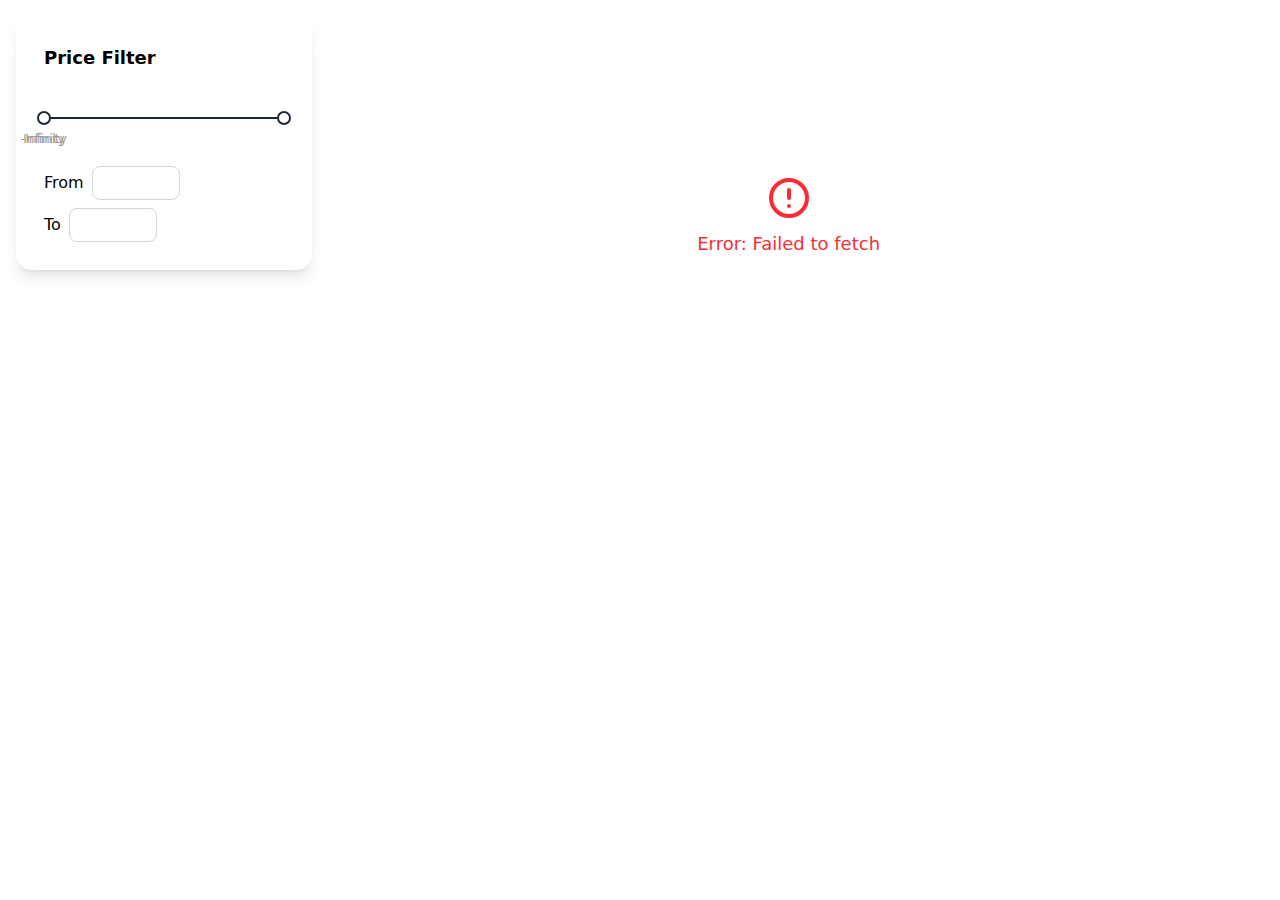
<file: product-range-filter/index.html>
<!doctype html>
<html lang="en">
  <head>
    <meta charset="UTF-8" />
    <link rel="icon" type="image/svg+xml" href="/vite.svg" />
    <meta name="viewport" content="width=device-width, initial-scale=1.0" />
    <title>Pasban Test</title>
    <script type="module" crossorigin src="https://maminp.github.io/product-range-filter/assets/index-CRgz-Vb3.js"></script>
    <link rel="stylesheet" crossorigin href="https://maminp.github.io/product-range-filter/assets/index-DSW4_ALQ.css">
  </head>
  <body>
    <main id="root"></main>
  </body>
</html>
</file>
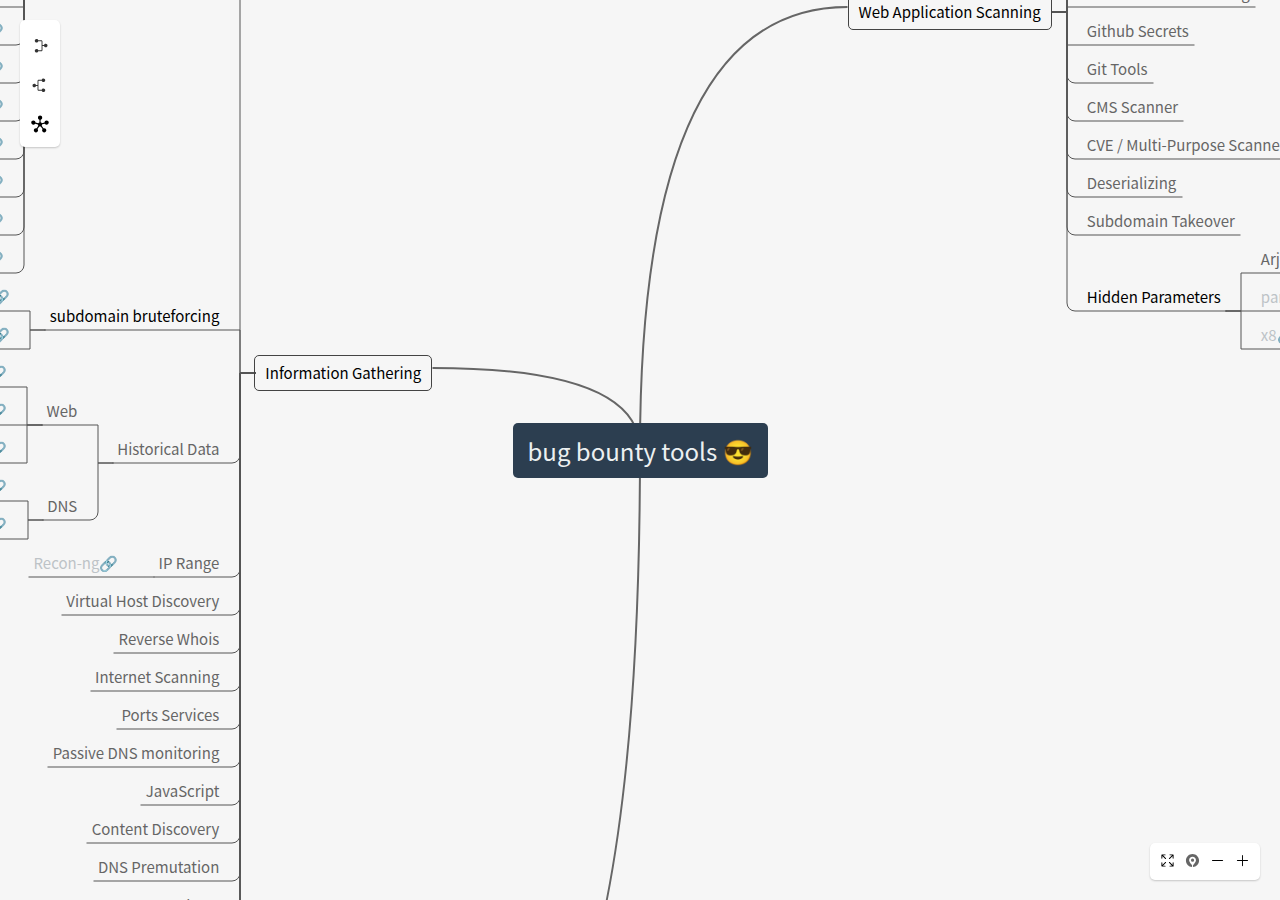
<file: bb.html>
<!DOCTYPE html>
<html lang="en">
  <head>
    <meta charset="UTF-8" />
    <meta name="viewport" content="width=device-width, initial-scale=1.0" />
    <meta http-equiv="X-UA-Compatible" content="ie=edge" />
    <title>bug bounty tools</title>
    <style>
      html, body {
        margin: 0;
        padding: 0;
        height: 100%;
        width: 100%;
      }
      #map {
        height: 100%;
        width: 100%;
        overflow: auto;
      }
    </style>
  </head>
  <body>
    <div id="map"></div>
    <script>!function(e,t){"object"==typeof exports&&"object"==typeof module?module.exports=t():"function"==typeof define&&define.amd?define([],t):"object"==typeof exports?exports.MindElixirLite=t():e.MindElixirLite=t()}(self,(function(){return(()=>{var e={74:(e,t,n)=>{"use strict";n.d(t,{Z:()=>m});var i=n(81),o=n.n(i),a=n(645),s=n.n(a),r=n(667),l=n.n(r),c=new URL(n(848),n.b),d=new URL(n(295),n.b),h=s()(o()),p=l()(c),u=l()(d);h.push([e.id,".mind-elixir {\n  position: relative;\n  -webkit-tap-highlight-color: rgba(0, 0, 0, 0);\n  font-family: -apple-system, BlinkMacSystemFont, Helvetica Neue, PingFang SC, Microsoft YaHei, Source Han Sans SC, Noto Sans CJK SC, WenQuanYi Micro Hei, sans-serif;\n}\n.mind-elixir .hyper-link {\n  text-decoration: none;\n}\n.map-container {\n  user-select: none;\n  height: 100%;\n  width: 100%;\n  overflow: scroll;\n  font-size: 15px;\n}\n.map-container::-webkit-scrollbar {\n  width: 0px;\n  height: 0px;\n}\n.map-container .focus-mode {\n  position: absolute;\n  top: 0;\n  left: 0;\n  height: 100%;\n  width: 100%;\n  background: #fff;\n}\n.map-container .map-canvas {\n  height: 20000px;\n  width: 20000px;\n  position: relative;\n  user-select: none;\n  transition: all 0.3s;\n  transform: scale(1);\n  background: #f6f6f6;\n}\n.map-container .map-canvas .selected {\n  outline: 2px solid #4dc4ff;\n}\n.map-container .map-canvas root {\n  position: absolute;\n}\n.map-container .map-canvas root tpc {\n  display: block;\n  color: #ffffff;\n  padding: 10px 15px;\n  background-color: #00aaff;\n  border-radius: 5px;\n  font-size: 25px;\n  white-space: pre-wrap;\n}\n.map-container .map-canvas root tpc #input-box {\n  padding: 10px 15px;\n}\n.map-container .box > grp {\n  position: absolute;\n}\n.map-container .box > grp > t > tpc {\n  background-color: #ffffff;\n  border: 1px solid #444444;\n  border-radius: 5px;\n  color: #735c45;\n  padding: 8px 10px;\n  margin: 0;\n}\n.map-container .box > grp > t > tpc #input-box {\n  padding: 8px 10px;\n}\n.map-container .box .lhs {\n  direction: rtl;\n}\n.map-container .box .lhs tpc {\n  direction: ltr;\n}\n.map-container .box grp {\n  display: block;\n  pointer-events: none;\n}\n.map-container .box children,\n.map-container .box t {\n  display: inline-block;\n  vertical-align: middle;\n}\n.map-container .box t {\n  position: relative;\n  cursor: pointer;\n  padding: 0 15px;\n  margin-top: 10px;\n}\n.map-container .box t tpc {\n  position: relative;\n  display: block;\n  padding: 5px;\n  border-radius: 3px;\n  color: #666666;\n  pointer-events: all;\n  max-width: 800px;\n  white-space: pre-wrap;\n  line-height: 1.2;\n}\n.map-container .box t tpc #input-box {\n  padding: 5px;\n}\n.map-container .box t tpc .tags {\n  direction: ltr;\n}\n.map-container .box t tpc .tags span {\n  display: inline-block;\n  border-radius: 3px;\n  padding: 2px 4px;\n  background: #d6f0f8;\n  color: #276f86;\n  margin: 0px;\n  font-size: 12px;\n  height: 16px;\n  line-height: 16px;\n  margin-right: 3px;\n  margin-top: 2px;\n}\n.map-container .box t tpc .icons {\n  display: inline-block;\n  direction: ltr;\n  margin-right: 10px;\n}\n.map-container .box t tpc .insert-preview {\n  position: absolute;\n  width: 100%;\n  left: 0px;\n  z-index: 9;\n}\n.map-container .box t tpc .before {\n  height: 14px;\n  top: -14px;\n}\n.map-container .box t tpc .show {\n  background: #7ad5ff;\n  pointer-events: none;\n  opacity: 0.7;\n}\n.map-container .box t tpc .in {\n  height: 100%;\n  top: 0px;\n}\n.map-container .box t tpc .after {\n  height: 14px;\n  bottom: -14px;\n}\n.map-container .box t epd {\n  position: absolute;\n  height: 18px;\n  width: 18px;\n  background-image: url("+p+");\n  background-repeat: no-repeat;\n  background-size: contain;\n  background-position: center;\n  pointer-events: all;\n  z-index: 9;\n}\n.map-container .box t epd.minus {\n  background-image: url("+u+") !important;\n  transition: all 0.3s;\n  opacity: 0;\n}\n.map-container .box t epd.minus:hover {\n  opacity: 1;\n}\n.map-container .icon {\n  width: 1em;\n  height: 1em;\n  vertical-align: -0.15em;\n  fill: currentColor;\n  overflow: hidden;\n}\n.map-container .lines,\n.map-container .subLines,\n.map-container .topiclinks,\n.map-container .linkcontroller {\n  position: absolute;\n  height: 102%;\n  width: 100%;\n  top: 0;\n  left: 0;\n}\n.map-container .topiclinks,\n.map-container .linkcontroller {\n  pointer-events: none;\n}\n.map-container .topiclinks g,\n.map-container .linkcontroller g {\n  pointer-events: all;\n}\n.map-container .lines,\n.map-container .subLines {\n  pointer-events: none;\n  z-index: -1;\n}\n.map-container .topiclinks *,\n.map-container .linkcontroller * {\n  z-index: 100;\n}\n.map-container .topiclinks g {\n  cursor: pointer;\n}\n.down t,\n.down children {\n  display: block !important;\n}\n.down grp {\n  display: inline-block !important;\n}\n.circle {\n  position: absolute;\n  height: 10px;\n  width: 10px;\n  margin-top: -5px;\n  margin-left: -5px;\n  border-radius: 100%;\n  background: #aaa;\n  cursor: pointer;\n}\n#input-box {\n  position: absolute;\n  top: 0;\n  left: 0;\n  background-color: #fff;\n  color: #666666;\n  width: max-content;\n  max-width: 800px;\n  z-index: 11;\n  direction: ltr;\n  user-select: auto;\n}\n",""]);const m=h},165:(e,t,n)=>{"use strict";n.d(t,{Z:()=>r});var i=n(81),o=n.n(i),a=n(645),s=n.n(a)()(o());s.push([e.id,"cmenu {\n  position: fixed;\n  top: 0;\n  left: 0;\n  width: 100%;\n  height: 100%;\n  z-index: 99;\n}\ncmenu .menu-list {\n  position: fixed;\n  list-style: none;\n  margin: 0;\n  padding: 0;\n  font: 300 15px 'Roboto', sans-serif;\n  color: #333;\n  box-shadow: 0 12px 15px 0 rgba(0, 0, 0, 0.2);\n}\ncmenu .menu-list * {\n  transition: color 0.4s, background-color 0.4s;\n}\ncmenu .menu-list li {\n  min-width: 150px;\n  overflow: hidden;\n  white-space: nowrap;\n  padding: 6px 10px;\n  background-color: #fff;\n  border-bottom: 1px solid #ecf0f1;\n}\ncmenu .menu-list li a {\n  color: #333;\n  text-decoration: none;\n}\ncmenu .menu-list li.disabled {\n  color: #5e5e5e;\n  background-color: #f7f7f7;\n}\ncmenu .menu-list li.disabled:hover {\n  cursor: default;\n  background-color: #f7f7f7;\n}\ncmenu .menu-list li:hover {\n  cursor: pointer;\n  background-color: #ecf0f1;\n}\ncmenu .menu-list li:first-child {\n  border-radius: 5px 5px 0 0;\n}\ncmenu .menu-list li:last-child {\n  border-bottom: 0;\n  border-radius: 0 0 5px 5px;\n}\ncmenu .menu-list li span:last-child {\n  float: right;\n}\n",""]);const r=s},787:(e,t,n)=>{"use strict";n.d(t,{Z:()=>r});var i=n(81),o=n.n(i),a=n(645),s=n.n(a)()(o());s.push([e.id,"mmenu {\n  position: absolute;\n  left: 20px;\n  bottom: 70px;\n  z-index: 99;\n  margin: 0;\n  padding: 0;\n  color: #333;\n  border-radius: 5px;\n  box-shadow: 0 12px 15px 0 rgba(0, 0, 0, 0.2);\n  overflow: hidden;\n}\nmmenu * {\n  transition: color 0.4s, background-color 0.4s;\n}\nmmenu div {\n  float: left;\n  text-align: center;\n  width: 30px;\n  overflow: hidden;\n  white-space: nowrap;\n  padding: 8px;\n  background-color: #fff;\n  border-bottom: 1px solid #ecf0f1;\n}\nmmenu div a {\n  color: #333;\n  text-decoration: none;\n}\nmmenu div.disabled {\n  color: #5e5e5e;\n  background-color: #f7f7f7;\n}\nmmenu div.disabled:hover {\n  cursor: default;\n  background-color: #f7f7f7;\n}\nmmenu div:hover {\n  cursor: pointer;\n  background-color: #ecf0f1;\n}\n",""]);const r=s},301:(e,t,n)=>{"use strict";n.d(t,{Z:()=>r});var i=n(81),o=n.n(i),a=n(645),s=n.n(a)()(o());s.push([e.id,"toolbar {\n  position: absolute;\n  background: #fff;\n  padding: 10px;\n  border-radius: 5px;\n  box-shadow: 0 1px 2px 0 rgba(0, 0, 0, 0.2);\n}\ntoolbar span:active {\n  opacity: 0.5;\n}\n.rb {\n  right: 20px;\n  bottom: 20px;\n  font-family: iconfont;\n}\n.rb span + span {\n  margin-left: 10px;\n}\n.lt {\n  font-size: 20px;\n  left: 20px;\n  top: 20px;\n  width: 20px;\n}\n.lt span {\n  display: block;\n}\n.lt span + span {\n  margin-top: 10px;\n}\n",""]);const r=s},645:e=>{"use strict";e.exports=function(e){var t=[];return t.toString=function(){return this.map((function(t){var n="",i=void 0!==t[5];return t[4]&&(n+="@supports (".concat(t[4],") {")),t[2]&&(n+="@media ".concat(t[2]," {")),i&&(n+="@layer".concat(t[5].length>0?" ".concat(t[5]):""," {")),n+=e(t),i&&(n+="}"),t[2]&&(n+="}"),t[4]&&(n+="}"),n})).join("")},t.i=function(e,n,i,o,a){"string"==typeof e&&(e=[[null,e,void 0]]);var s={};if(i)for(var r=0;r<this.length;r++){var l=this[r][0];null!=l&&(s[l]=!0)}for(var c=0;c<e.length;c++){var d=[].concat(e[c]);i&&s[d[0]]||(void 0!==a&&(void 0===d[5]||(d[1]="@layer".concat(d[5].length>0?" ".concat(d[5]):""," {").concat(d[1],"}")),d[5]=a),n&&(d[2]?(d[1]="@media ".concat(d[2]," {").concat(d[1],"}"),d[2]=n):d[2]=n),o&&(d[4]?(d[1]="@supports (".concat(d[4],") {").concat(d[1],"}"),d[4]=o):d[4]="".concat(o)),t.push(d))}},t}},667:e=>{"use strict";e.exports=function(e,t){return t||(t={}),e?(e=String(e.__esModule?e.default:e),/^['"].*['"]$/.test(e)&&(e=e.slice(1,-1)),t.hash&&(e+=t.hash),/["'() \t\n]|(%20)/.test(e)||t.needQuotes?'"'.concat(e.replace(/"/g,'\\"').replace(/\n/g,"\\n"),'"'):e):e}},81:e=>{"use strict";e.exports=function(e){return e[1]}},379:e=>{"use strict";var t=[];function n(e){for(var n=-1,i=0;i<t.length;i++)if(t[i].identifier===e){n=i;break}return n}function i(e,i){for(var a={},s=[],r=0;r<e.length;r++){var l=e[r],c=i.base?l[0]+i.base:l[0],d=a[c]||0,h="".concat(c," ").concat(d);a[c]=d+1;var p=n(h),u={css:l[1],media:l[2],sourceMap:l[3],supports:l[4],layer:l[5]};if(-1!==p)t[p].references++,t[p].updater(u);else{var m=o(u,i);i.byIndex=r,t.splice(r,0,{identifier:h,updater:m,references:1})}s.push(h)}return s}function o(e,t){var n=t.domAPI(t);n.update(e);return function(t){if(t){if(t.css===e.css&&t.media===e.media&&t.sourceMap===e.sourceMap&&t.supports===e.supports&&t.layer===e.layer)return;n.update(e=t)}else n.remove()}}e.exports=function(e,o){var a=i(e=e||[],o=o||{});return function(e){e=e||[];for(var s=0;s<a.length;s++){var r=n(a[s]);t[r].references--}for(var l=i(e,o),c=0;c<a.length;c++){var d=n(a[c]);0===t[d].references&&(t[d].updater(),t.splice(d,1))}a=l}}},569:e=>{"use strict";var t={};e.exports=function(e,n){var i=function(e){if(void 0===t[e]){var n=document.querySelector(e);if(window.HTMLIFrameElement&&n instanceof window.HTMLIFrameElement)try{n=n.contentDocument.head}catch(e){n=null}t[e]=n}return t[e]}(e);if(!i)throw new Error("Couldn't find a style target. This probably means that the value for the 'insert' parameter is invalid.");i.appendChild(n)}},216:e=>{"use strict";e.exports=function(e){var t=document.createElement("style");return e.setAttributes(t,e.attributes),e.insert(t,e.options),t}},565:(e,t,n)=>{"use strict";e.exports=function(e){var t=n.nc;t&&e.setAttribute("nonce",t)}},795:e=>{"use strict";e.exports=function(e){var t=e.insertStyleElement(e);return{update:function(n){!function(e,t,n){var i="";n.supports&&(i+="@supports (".concat(n.supports,") {")),n.media&&(i+="@media ".concat(n.media," {"));var o=void 0!==n.layer;o&&(i+="@layer".concat(n.layer.length>0?" ".concat(n.layer):""," {")),i+=n.css,o&&(i+="}"),n.media&&(i+="}"),n.supports&&(i+="}");var a=n.sourceMap;a&&"undefined"!=typeof btoa&&(i+="\n/*# sourceMappingURL=data:application/json;base64,".concat(btoa(unescape(encodeURIComponent(JSON.stringify(a))))," */")),t.styleTagTransform(i,e,t.options)}(t,e,n)},remove:function(){!function(e){if(null===e.parentNode)return!1;e.parentNode.removeChild(e)}(t)}}}},589:e=>{"use strict";e.exports=function(e,t){if(t.styleSheet)t.styleSheet.cssText=e;else{for(;t.firstChild;)t.removeChild(t.firstChild);t.appendChild(document.createTextNode(e))}}},857:()=>{!function(e){var t,n,i,o,a,s,r='<svg><symbol id="icon-edit" viewBox="0 0 1024 1024"><path d="M423.765333 128a42.666667 42.666667 0 0 1 3.2 85.205333L423.765333 213.333333H234.666667a64 64 0 0 0-63.872 60.245334L170.666667 277.333333v512a64 64 0 0 0 60.245333 63.872L234.666667 853.333333h512a64 64 0 0 0 63.872-60.245333L810.666667 789.333333v-189.098666a42.666667 42.666667 0 0 1 85.205333-3.2l0.128 3.2V789.333333a149.333333 149.333333 0 0 1-144.213333 149.248L746.666667 938.666667h-512a149.333333 149.333333 0 0 1-149.248-144.213334L85.333333 789.333333v-512a149.333333 149.333333 0 0 1 144.213334-149.248L234.666667 128h189.098666z m324.949334-53.248a42.666667 42.666667 0 0 1 60.330666 0l150.869334 150.869333a42.666667 42.666667 0 0 1 0 60.330667l-329.386667 329.386667a42.666667 42.666667 0 0 1-29.44 12.458666l-153.386667 2.517334a42.666667 42.666667 0 0 1-43.349333-43.349334l2.56-153.386666a42.666667 42.666667 0 0 1 12.458667-29.44z m30.165333 90.496L491.946667 452.266667l-1.493334 91.989333 92.032-1.493333 286.976-286.976-90.538666-90.538667z"  ></path></symbol><symbol id="icon-rising" viewBox="0 0 1024 1024"><path d="M553.173333 803.84h-64l0.021334-474.581333-224.021334 224-45.269333-45.226667L521.6 206.293333l301.717333 301.696-45.269333 45.269334-224.853333-224.896v475.477333z"  ></path></symbol><symbol id="icon-falling" viewBox="0 0 1024 1024"><path d="M553.173333 238.314667h-64l0.021334 474.602666-224.021334-224-45.269333 45.226667L521.6 835.861333l301.717333-301.717333-45.269333-45.226667-224.853333 224.853334V238.336z"  ></path></symbol><symbol id="icon-shanchu2" viewBox="0 0 1024 1024"><path d="M516.60601807 107.93026734c-82.64382935 0-149.71865844 65.51751709-152.5729065 147.77160644H171.37136841c-21.40603638 0-38.92044068 17.38504028-38.92044068 38.92126465 0 21.40686036 17.38504028 38.92208862 38.92126466 38.92208862h42.94308471v435.40136719c0 81.73498536 55.39828492 148.55026245 123.90106201 148.55026245h348.99444581c68.37341309 0 123.90106201-66.42553711 123.901062-148.55026245V333.80477906h38.92126465c21.40686036 0 38.92126464-17.38586426 38.92126465-38.92208863 0-21.40686036-17.38504028-38.92126464-38.92126465-38.92126465H668.91854859C666.45321656 173.44860839 599.24902344 107.93109131 516.60601807 107.93109131z m-79.65939331 147.77160644c2.85424805-42.16442872 37.2354126-74.85809326 79.78875732-74.85809326s76.93450927 32.82302857 79.39984131 74.85809326H436.94662476z m-98.86047364 589.01165771c-24.2611084 0-50.98754883-31.13717651-50.98754883-75.76693725V333.80477906h450.97036744V769.33551026c0 44.50039673-26.72644043 75.76776123-50.98754884 75.76776122H338.08615112v-0.38973999z m0 0"  ></path><path d="M390.37063599 751.17263794c17.77313232 0 32.43411255-17.7739563 32.43411255-40.08883667V482.35504151c0-22.31488037-14.53079224-40.08966065-32.43411255-40.08966065-17.77478027 0-32.43493653 17.77478027-32.43493653 40.08966065v228.72875976c0 22.18469239 14.27124023 40.08883667 32.43493653 40.08883667z m117.41308594 0c17.7739563 0 32.43411255-17.7739563 32.43411255-40.08883667V482.35504151c0-22.31488037-14.53079224-40.08966065-32.43411255-40.08966065-17.7739563 0-32.43493653 17.77478027-32.43493653 40.08966065v228.72875976c0 22.18469239 14.66098023 40.08883667 32.43493653 40.08883667z m123.51049804 0c17.7739563 0 32.43493653-17.7739563 32.43493652-40.08883667V482.35504151c0-22.31488037-14.53079224-40.08966065-32.43493652-40.08966065-17.7739563 0-32.43411255 17.77478027-32.43411255 40.08966065v228.72875976c0 22.18469239 14.14105224 40.08883667 32.43411255 40.08883667z m0 0"  ></path></symbol><symbol id="icon-zijiedian" viewBox="0 0 1024 1024"><path d="M312.208 472c19.568-157.856 153.432-280 315.656-280 175.68 0 318.112 143.272 318.112 320S803.552 832 627.864 832c-162.224 0-296.08-122.144-315.656-280H120a40 40 0 0 1 0-80h192.208zM632 752c132.552 0 240-107.448 240-240 0-132.552-107.448-240-240-240-132.552 0-240 107.448-240 240 0 132.552 107.448 240 240 240z m-40-280v-80a40 40 0 0 1 80 0v80h80a40 40 0 0 1 0 80h-80v80a40 40 0 0 1-80 0v-80h-80a40 40 0 0 1 0-80h80z"  ></path></symbol><symbol id="icon-tongjijiedian-" viewBox="0 0 1024 1024"><path d="M803.84 131.626667H410.24A59.733333 59.733333 0 0 0 350.506667 192v45.226667H199.68a51.626667 51.626667 0 0 0-51.626667 51.626666v465.92a51.626667 51.626667 0 0 0 51.626667 51.626667h187.52v-55.466667h-162.133333a21.333333 21.333333 0 0 1-21.333334-21.333333V313.386667a21.333333 21.333333 0 0 1 21.333334-21.333334h125.653333v64a59.733333 59.733333 0 0 0 59.733333 59.733334h393.386667a59.733333 59.733333 0 0 0 59.733333-59.733334V192a59.733333 59.733333 0 0 0-59.733333-60.373333z m4.266667 224.64a4.266667 4.266667 0 0 1-4.266667 4.266666H410.24a4.266667 4.266667 0 0 1-4.266667-4.266666V192a4.266667 4.266667 0 0 1 4.266667-4.266667h393.6a4.266667 4.266667 0 0 1 4.266667 4.266667zM716.16 749.44h-81.28v-81.493333a27.733333 27.733333 0 0 0-55.466667 0v81.28h-81.493333a27.733333 27.733333 0 1 0 0 55.466666h81.28v81.28a27.733333 27.733333 0 1 0 55.466667 0v-81.066666h81.28a27.733333 27.733333 0 0 0 0-55.466667z"  ></path></symbol><symbol id="icon-close" viewBox="0 0 1024 1024"><path d="M557.312 513.248l265.28-263.904c12.544-12.48 12.608-32.704 0.128-45.248-12.512-12.576-32.704-12.608-45.248-0.128L512.128 467.904l-263.04-263.84c-12.448-12.48-32.704-12.544-45.248-0.064-12.512 12.48-12.544 32.736-0.064 45.28l262.976 263.776L201.6 776.8c-12.544 12.48-12.608 32.704-0.128 45.248a31.937 31.937 0 0 0 22.688 9.44c8.16 0 16.32-3.104 22.56-9.312l265.216-263.808 265.44 266.24c6.24 6.272 14.432 9.408 22.656 9.408a31.94 31.94 0 0 0 22.592-9.344c12.512-12.48 12.544-32.704 0.064-45.248L557.312 513.248z" fill="" ></path></symbol><symbol id="icon-menu" viewBox="0 0 1024 1024"><path d="M109.714 292.571h804.572c21.943 0 36.571-21.942 36.571-43.885 0-14.629-14.628-29.257-36.571-29.257H109.714c-21.943 0-36.571 14.628-36.571 36.571 0 14.629 14.628 36.571 36.571 36.571zM914.286 512H109.714c-21.943 0-36.571 14.629-36.571 36.571 0 14.629 14.628 36.572 36.571 36.572h804.572c21.943 0 36.571-21.943 36.571-43.886 0-14.628-14.628-29.257-36.571-29.257z m0 292.571H109.714c-21.943 0-36.571 14.629-36.571 36.572s14.628 36.571 36.571 36.571h804.572c21.943 0 36.571-21.943 36.571-36.571 0-21.943-14.628-36.572-36.571-36.572z"  ></path></symbol><symbol id="icon-right" viewBox="0 0 1024 1024"><path d="M385 560.69999999L385 738.9c0 36.90000001 26.4 68.5 61.3 68.5l150.2 0c1.5 0 3-0.1 4.5-0.3 10.2 38.7 45.5 67.3 87.5 67.3 50 0 90.5-40.5 90.5-90.5s-40.5-90.5-90.5-90.5c-42 0-77.3 28.6-87.5 67.39999999-1.4-0.3-2.9-0.4-4.5-0.39999999L446.3 760.4c-6.8 0-14.3-8.9-14.3-21.49999999l0-427.00000001c0-12.7 7.40000001-21.5 14.30000001-21.5l150.19999999 0c1.5 0 3-0.2 4.5-0.4 10.2 38.8 45.5 67.3 87.5 67.3 50 0 90.5-40.5 90.5-90.4 0-49.9-40.5-90.6-90.5-90.59999999-42 0-77.3 28.6-87.5 67.39999999-1.4-0.2-2.9-0.4-4.49999999-0.4L446.3 243.3c-34.80000001 0-61.3 31.6-61.3 68.50000001L385 513.7l-79.1 0c-10.4-38.5-45.49999999-67-87.4-67-50 0-90.5 40.5-90.5 90.5s40.5 90.5 90.5 90.5c41.79999999 0 77.00000001-28.4 87.4-67L385 560.69999999z" fill="#333333" ></path></symbol><symbol id="icon-left" viewBox="0 0 1024 1024"><path d="M639 463.30000001L639 285.1c0-36.90000001-26.4-68.5-61.3-68.5l-150.2 0c-1.5 0-3 0.1-4.5 0.3-10.2-38.7-45.5-67.3-87.5-67.3-50 0-90.5 40.5-90.5 90.5s40.5 90.5 90.5 90.5c42 0 77.3-28.6 87.5-67.39999999 1.4 0.3 2.9 0.4 4.5 0.39999999L577.7 263.6c6.8 0 14.3 8.9 14.3 21.49999999l0 427.00000001c0 12.7-7.40000001 21.5-14.30000001 21.5l-150.19999999 0c-1.5 0-3 0.2-4.5 0.4-10.2-38.8-45.5-67.3-87.5-67.3-50 0-90.5 40.5-90.5 90.4 0 49.9 40.5 90.6 90.5 90.59999999 42 0 77.3-28.6 87.5-67.39999999 1.4 0.2 2.9 0.4 4.49999999 0.4L577.7 780.7c34.80000001 0 61.3-31.6 61.3-68.50000001L639 510.3l79.1 0c10.4 38.5 45.49999999 67 87.4 67 50 0 90.5-40.5 90.5-90.5s-40.5-90.5-90.5-90.5c-41.79999999 0-77.00000001 28.4-87.4 67L639 463.30000001z" fill="#333333" ></path></symbol><symbol id="icon-side" viewBox="0 0 1024 1024"><path d="M851.91168 328.45312c-59.97056 0-108.6208 48.47104-108.91264 108.36992l-137.92768 38.4a109.14304 109.14304 0 0 0-63.46752-46.58688l1.39264-137.11872c47.29344-11.86816 82.31936-54.66624 82.31936-105.64096 0-60.15488-48.76288-108.91776-108.91776-108.91776s-108.91776 48.76288-108.91776 108.91776c0 49.18784 32.60928 90.75712 77.38368 104.27392l-1.41312 138.87488a109.19936 109.19936 0 0 0-63.50336 48.55808l-138.93632-39.48544 0.01024-0.72704c0-60.15488-48.76288-108.91776-108.91776-108.91776s-108.91776 48.75776-108.91776 108.91776c0 60.15488 48.76288 108.91264 108.91776 108.91264 39.3984 0 73.91232-20.92032 93.03552-52.2496l139.19232 39.552-0.00512 0.2304c0 25.8304 9.00096 49.5616 24.02816 68.23424l-90.14272 132.63872a108.7488 108.7488 0 0 0-34.2528-5.504c-60.15488 0-108.91776 48.768-108.91776 108.91776 0 60.16 48.76288 108.91776 108.91776 108.91776 60.16 0 108.92288-48.75776 108.92288-108.91776 0-27.14624-9.9328-51.968-26.36288-71.04l89.04704-131.03104a108.544 108.544 0 0 0 37.6832 6.70208 108.672 108.672 0 0 0 36.48512-6.272l93.13792 132.57216a108.48256 108.48256 0 0 0-24.69888 69.0688c0 60.16 48.768 108.92288 108.91776 108.92288 60.16 0 108.91776-48.76288 108.91776-108.92288 0-60.14976-48.75776-108.91776-108.91776-108.91776a108.80512 108.80512 0 0 0-36.69504 6.3488l-93.07136-132.48a108.48768 108.48768 0 0 0 24.79616-72.22784l136.09984-37.888c18.99008 31.93856 53.84192 53.3504 93.69088 53.3504 60.16 0 108.92288-48.75776 108.92288-108.91264-0.00512-60.15488-48.77312-108.92288-108.92288-108.92288z"  ></path></symbol><symbol id="icon-B" viewBox="0 0 1024 1024"><path d="M98.067692 65.457231H481.28c75.854769 0 132.411077 3.150769 169.668923 9.452307 37.336615 6.301538 70.656 19.534769 100.036923 39.620924 29.459692 20.007385 53.956923 46.710154 73.570462 80.029538 19.692308 33.398154 29.459692 70.734769 29.459692 112.167385 0 44.898462-12.130462 86.094769-36.233846 123.588923a224.886154 224.886154 0 0 1-98.461539 84.283077c58.368 17.092923 103.266462 46.08 134.695385 87.04 31.350154 40.96 47.025231 89.088 47.025231 144.462769 0 43.638154-10.082462 86.016-30.404923 127.212308-20.243692 41.196308-47.891692 74.043077-83.02277 98.697846-35.052308 24.654769-78.296615 39.778462-129.732923 45.449846-32.295385 3.465846-110.119385 5.671385-233.472 6.537846H98.067692V65.457231z m193.536 159.507692V446.621538h126.818462c75.460923 0 122.328615-1.024 140.603077-3.229538 33.083077-3.938462 59.155692-15.36 78.139077-34.343385 18.904615-18.904615 28.435692-43.874462 28.435692-74.830769 0-29.696-8.192-53.720615-24.497231-72.310154-16.384-18.510769-40.644923-29.696-72.940307-33.634461-19.140923-2.205538-74.279385-3.308308-165.415385-3.308308h-111.064615z m0 381.243077v256.315077h179.2c69.710769 0 113.979077-1.969231 132.726154-5.907692 28.750769-5.198769 52.145231-17.959385 70.262154-38.281847 18.116923-20.243692 27.096615-47.340308 27.096615-81.368615 0-28.750769-6.931692-53.169231-20.873846-73.255385a118.232615 118.232615 0 0 0-60.494769-43.795692c-26.387692-9.137231-83.574154-13.705846-171.638154-13.705846H291.603692z"  ></path></symbol><symbol id="icon-a" viewBox="0 0 1024 1024"><path d="M757.76 665.6q0 20.48 1.536 34.304t7.68 22.016 18.944 12.288 34.304 4.096q-3.072 25.6-15.36 44.032-11.264 16.384-33.28 29.696t-62.976 13.312q-11.264 0-20.48-0.512t-17.408-2.56l-6.144-2.048-1.024 0q-4.096-1.024-10.24-4.096-2.048-2.048-4.096-2.048-1.024-1.024-2.048-1.024-14.336-8.192-23.552-17.408t-14.336-17.408q-6.144-10.24-9.216-20.48-63.488 75.776-178.176 75.776-48.128 0-88.064-15.36t-69.12-44.032-45.056-68.096-15.872-88.576 16.896-89.088 47.616-67.584 74.24-42.496 96.768-14.848q48.128 0 88.576 17.408t66.048 49.152q0-8.192 0.512-16.384t0.512-15.36q0-71.68-39.936-104.448t-128-32.768q-43.008 0-84.992 6.656t-84.992 17.92q14.336-28.672 25.088-47.616t24.064-29.184q30.72-24.576 158.72-24.576 79.872 0 135.168 13.824t90.624 43.52 51.2 75.264 15.872 108.032l0 200.704zM487.424 743.424q50.176 0 79.872-33.28t29.696-95.744q0-61.44-28.672-93.696t-76.8-32.256q-52.224 0-82.944 33.28t-30.72 94.72q0 58.368 31.744 92.672t77.824 34.304z"  ></path></symbol><symbol id="icon-full" viewBox="0 0 1024 1024"><path d="M639.328 416c8.032 0 16.096-3.008 22.304-9.056l202.624-197.184-0.8 143.808c-0.096 17.696 14.144 32.096 31.808 32.192 0.064 0 0.128 0 0.192 0 17.6 0 31.904-14.208 32-31.808l1.248-222.208c0-0.672-0.352-1.248-0.384-1.92 0.032-0.512 0.288-0.896 0.288-1.408 0.032-17.664-14.272-32-31.968-32.032L671.552 96l-0.032 0c-17.664 0-31.968 14.304-32 31.968C639.488 145.632 653.824 160 671.488 160l151.872 0.224-206.368 200.8c-12.672 12.32-12.928 32.608-0.64 45.248C622.656 412.736 630.976 416 639.328 416z"  ></path><path d="M896.032 639.552 896.032 639.552c-17.696 0-32 14.304-32.032 31.968l-0.224 151.872-200.832-206.4c-12.32-12.64-32.576-12.96-45.248-0.64-12.672 12.352-12.928 32.608-0.64 45.248l197.184 202.624-143.808-0.8c-0.064 0-0.128 0-0.192 0-17.6 0-31.904 14.208-32 31.808-0.096 17.696 14.144 32.096 31.808 32.192l222.24 1.248c0.064 0 0.128 0 0.192 0 0.64 0 1.12-0.32 1.76-0.352 0.512 0.032 0.896 0.288 1.408 0.288l0.032 0c17.664 0 31.968-14.304 32-31.968L928 671.584C928.032 653.952 913.728 639.584 896.032 639.552z"  ></path><path d="M209.76 159.744l143.808 0.8c0.064 0 0.128 0 0.192 0 17.6 0 31.904-14.208 32-31.808 0.096-17.696-14.144-32.096-31.808-32.192L131.68 95.328c-0.064 0-0.128 0-0.192 0-0.672 0-1.248 0.352-1.888 0.384-0.448 0-0.8-0.256-1.248-0.256 0 0-0.032 0-0.032 0-17.664 0-31.968 14.304-32 31.968L96 352.448c-0.032 17.664 14.272 32 31.968 32.032 0 0 0.032 0 0.032 0 17.664 0 31.968-14.304 32-31.968l0.224-151.936 200.832 206.4c6.272 6.464 14.624 9.696 22.944 9.696 8.032 0 16.096-3.008 22.304-9.056 12.672-12.32 12.96-32.608 0.64-45.248L209.76 159.744z"  ></path><path d="M362.368 617.056l-202.624 197.184 0.8-143.808c0.096-17.696-14.144-32.096-31.808-32.192-0.064 0-0.128 0-0.192 0-17.6 0-31.904 14.208-32 31.808l-1.248 222.24c0 0.704 0.352 1.312 0.384 2.016 0 0.448-0.256 0.832-0.256 1.312-0.032 17.664 14.272 32 31.968 32.032L352.448 928c0 0 0.032 0 0.032 0 17.664 0 31.968-14.304 32-31.968s-14.272-32-31.968-32.032l-151.936-0.224 206.4-200.832c12.672-12.352 12.96-32.608 0.64-45.248S375.008 604.704 362.368 617.056z"  ></path></symbol><symbol id="icon-add" viewBox="0 0 1024 1024"><path d="M863.328 482.56l-317.344-1.12L545.984 162.816c0-17.664-14.336-32-32-32s-32 14.336-32 32l0 318.4L159.616 480.064c-0.032 0-0.064 0-0.096 0-17.632 0-31.936 14.24-32 31.904C127.424 529.632 141.728 544 159.392 544.064l322.592 1.152 0 319.168c0 17.696 14.336 32 32 32s32-14.304 32-32l0-318.944 317.088 1.12c0.064 0 0.096 0 0.128 0 17.632 0 31.936-14.24 32-31.904C895.264 496.992 880.96 482.624 863.328 482.56z"  ></path></symbol><symbol id="icon-move" viewBox="0 0 1024 1024"><path d="M863.744 544 163.424 544c-17.664 0-32-14.336-32-32s14.336-32 32-32l700.32 0c17.696 0 32 14.336 32 32S881.44 544 863.744 544z"  ></path></symbol><symbol id="icon-living" viewBox="0 0 1024 1024"><path d="M514.133333 488.533333m-106.666666 0a106.666667 106.666667 0 1 0 213.333333 0 106.666667 106.666667 0 1 0-213.333333 0Z" fill="#666666" ></path><path d="M512 64C264.533333 64 64 264.533333 64 512c0 236.8 183.466667 428.8 416 445.866667v-134.4c-53.333333-59.733333-200.533333-230.4-200.533333-334.933334 0-130.133333 104.533333-234.666667 234.666666-234.666666s234.666667 104.533333 234.666667 234.666666c0 61.866667-49.066667 153.6-145.066667 270.933334l-59.733333 68.266666V960C776.533333 942.933333 960 748.8 960 512c0-247.466667-200.533333-448-448-448z" fill="#666666" ></path></symbol></svg>',l=(l=document.getElementsByTagName("script"))[l.length-1].getAttribute("data-injectcss");if(l&&!e.__iconfont__svg__cssinject__){e.__iconfont__svg__cssinject__=!0;try{document.write("<style>.svgfont {display: inline-block;width: 1em;height: 1em;fill: currentColor;vertical-align: -0.1em;font-size:16px;}</style>")}catch(e){console}}function c(){a||(a=!0,i())}t=function(){var e,t,n,i;(i=document.createElement("div")).innerHTML=r,r=null,(n=i.getElementsByTagName("svg")[0])&&(n.setAttribute("aria-hidden","true"),n.style.position="absolute",n.style.width=0,n.style.height=0,n.style.overflow="hidden",e=n,(t=document.body).firstChild?(i=e,(n=t.firstChild).parentNode.insertBefore(i,n)):t.appendChild(e))},document.addEventListener?~["complete","loaded","interactive"].indexOf(document.readyState)?setTimeout(t,0):(n=function(){document.removeEventListener("DOMContentLoaded",n,!1),t()},document.addEventListener("DOMContentLoaded",n,!1)):document.attachEvent&&(i=t,o=e.document,a=!1,(s=function(){try{o.documentElement.doScroll("left")}catch(e){return void setTimeout(s,50)}c()})(),o.onreadystatechange=function(){"complete"==o.readyState&&(o.onreadystatechange=null,c())})}(window)},848:e=>{"use strict";e.exports="[data-uri]"},295:e=>{"use strict";e.exports="[data-uri]"}},t={};function n(i){var o=t[i];if(void 0!==o)return o.exports;var a=t[i]={id:i,exports:{}};return e[i](a,a.exports,n),a.exports}n.m=e,n.n=e=>{var t=e&&e.__esModule?()=>e.default:()=>e;return n.d(t,{a:t}),t},n.d=(e,t)=>{for(var i in t)n.o(t,i)&&!n.o(e,i)&&Object.defineProperty(e,i,{enumerable:!0,get:t[i]})},n.o=(e,t)=>Object.prototype.hasOwnProperty.call(e,t),n.b=document.baseURI||self.location.href;var i={};return(()=>{"use strict";n.d(i,{default:()=>J});function e(e){return e.replace(/&/g,"&amp;").replace(/</g,"&lt;").replace(/"/g,"&quot;")}const t=function(e,n){if((n=n||this.nodeData).id===e)return n;if(!n.children||!n.children.length)return null;for(let i=0;i<n.children.length;i++){const o=t(e,n.children[i]);if(o)return o}},o=(e,t)=>{if(e.parent=t,e.children)for(let t=0;t<e.children.length;t++)o(e.children[t],e)};function a(){return((new Date).getTime().toString(16)+Math.random().toString(16).substr(2)).substr(2,16)}const s={afterMoving:!1,mousedown:!1,lastX:null,lastY:null,onMove(e,t){if(this.mousedown){if(this.afterMoving=!0,!this.lastX)return this.lastX=e.pageX,void(this.lastY=e.pageY);const n=this.lastX-e.pageX,i=this.lastY-e.pageY;t.scrollTo(t.scrollLeft+n,t.scrollTop+i),this.lastX=e.pageX,this.lastY=e.pageY}},clear(){this.afterMoving=!1,this.mousedown=!1,this.lastX=null,this.lastY=null}};function r(e){this.dom=e,this.mousedown=!1,this.lastX=null,this.lastY=null}r.prototype.init=function(e,t){this.handleMouseMove=e=>{if(e.stopPropagation(),this.mousedown){if(!this.lastX)return this.lastX=e.pageX,void(this.lastY=e.pageY);const n=this.lastX-e.pageX,i=this.lastY-e.pageY;t(n,i),this.lastX=e.pageX,this.lastY=e.pageY}},this.handleMouseDown=e=>{e.stopPropagation(),this.mousedown=!0},this.handleClear=e=>{e.stopPropagation(),this.clear()},e.addEventListener("mousemove",this.handleMouseMove),e.addEventListener("mouseleave",this.handleClear),e.addEventListener("mouseup",this.handleClear),this.dom.addEventListener("mousedown",this.handleMouseDown)},r.prototype.destory=function(e){e.removeEventListener("mousemove",this.handleMouseMove),e.removeEventListener("mouseleave",this.handleClear),e.removeEventListener("mouseup",this.handleClear),this.dom.removeEventListener("mousedown",this.handleMouseDown)},r.prototype.clear=function(){this.mousedown=!1,this.lastX=null,this.lastY=null};const l=document,c=(e,t)=>(t?t.mindElixirBox:l).querySelector(`[data-nodeid=me${e}]`),d=function(t,n){if(t.textContent=n.topic,n.style&&(t.style.color=n.style.color||"inherit",t.style.background=n.style.background||"inherit",t.style.fontSize=n.style.fontSize+"px",t.style.fontWeight=n.style.fontWeight||"normal"),n.hyperLink){const e=l.createElement("a");e.className="hyper-link",e.target="_blank",e.innerText="🔗",e.href=n.hyperLink,t.appendChild(e),t.linkContainer=e}else t.linkContainer&&(t.linkContainer.remove(),t.linkContainer=null);if(n.icons&&n.icons.length){const i=l.createElement("span");i.className="icons",i.innerHTML=n.icons.map((t=>`<span>${e(t)}</span>`)).join(""),t.appendChild(i)}if(n.tags&&n.tags.length){const i=l.createElement("div");i.className="tags",i.innerHTML=n.tags.map((t=>`<span>${e(t)}</span>`)).join(""),t.appendChild(i)}};const h=function(e){const t=l.createElement("epd");return t.expanded=!1!==e,t.className=!1!==e?"minus":"",t};const p=document,u="http://www.w3.org/2000/svg",m=function(e){const t=p.createElementNS(u,"svg");return t.setAttribute("class",e),t},f=function(e,t,n,i){const o=p.createElementNS(u,"line");return o.setAttribute("x1",e),o.setAttribute("y1",t),o.setAttribute("x2",n),o.setAttribute("y2",i),o.setAttribute("stroke","#bbb"),o.setAttribute("fill","none"),o.setAttribute("stroke-width","2"),o},g=function(e){const t=p.createElementNS(u,"path");return t.setAttribute("d",e),t.setAttribute("stroke","#555"),t.setAttribute("fill","none"),t.setAttribute("stroke-linecap","square"),t.setAttribute("stroke-width","1"),t};function b(e){return e.isFocusMode?e.nodeDataBackup:e.nodeData}const x=document;function M(e,t,n){let i="";const o=t.offsetTop,a=t.offsetLeft,s=t.offsetWidth,r=t.offsetHeight;for(let t=0;t<e.length;t++){const l=e[t],c=l.children[0],d=c.offsetTop,h=c.offsetHeight;let p;p=n?o+r/2:o+r;const u=d+h;let m,f,g;const b=l.offsetParent.className;"lhs"===b?(m=a+15,g=a,f=a-c.offsetWidth+15):"rhs"===b&&(m=a+s-15,g=a+s,f=a+s+c.offsetWidth-15),i+=N({x1:m,y1:p,x2:f,y2:u,xMiddle:g});const x=c.children[1];if(!x)continue;if(x.style.top=(c.offsetHeight-x.offsetHeight)/2+"px","lhs"===b?x.style.left="-10px":"rhs"===b&&(x.style.left=c.offsetWidth-10+"px"),!x.expanded)continue;const y=l.children[1].children;y.length>0&&(i+=M(y,c))}return i}function y({x1:e,y1:t,x2:n,y2:i}){return`M ${e} 10000 V ${i>t?i-20:i+20} C ${e} ${i} ${e} ${i} ${n>e?e+20:e-20} ${i} H ${n}`}function v({x1:e,y1:t,x2:n,y2:i}){return`M ${e} ${t} Q ${e} ${i} ${n} ${i}`}function N({x1:e,y1:t,x2:n,y2:i,xMiddle:o}){return i<t+50&&i>t-50?`M ${e} ${t} H ${o} V ${i} H ${n}`:i>=t?`M ${e} ${t} H ${o} V ${i-8} A 8 8 0 0 ${e>n?1:0} ${e>n?o-8:o+8} ${i} H ${n}`:`M ${e} ${t} H ${o} V ${i+8} A 8 8 0 0 ${e>n?0:1} ${e>n?o-8:o+8} ${i} H ${n}`}const z={addChild:"插入子节点",addParent:"插入父节点",addSibling:"插入同级节点",removeNode:"删除节点",focus:"专注",cancelFocus:"取消专注",moveUp:"上移",moveDown:"下移",link:"连接",clickTips:"请点击目标节点",font:"文字",background:"背景",tag:"标签",icon:"图标",tagsSeparate:"多个标签半角逗号分隔",iconsSeparate:"多个图标半角逗号分隔",url:"URL"},C={cn:z,zh_CN:z,zh_TW:{addChild:"插入子節點",addParent:"插入父節點",addSibling:"插入同級節點",removeNode:"刪除節點",focus:"專注",cancelFocus:"取消專注",moveUp:"上移",moveDown:"下移",link:"連接",clickTips:"請點擊目標節點",font:"文字",background:"背景",tag:"標簽",icon:"圖標",tagsSeparate:"多個標簽半角逗號分隔",iconsSeparate:"多個圖標半角逗號分隔",url:"URL"},en:{addChild:"Add child",addParent:"Add parent",addSibling:"Add sibling",removeNode:"Remove node",focus:"Focus Mode",cancelFocus:"Cancel Focus Mode",moveUp:"Move up",moveDown:"Move down",link:"Link",clickTips:"Please click the target node",font:"Font",background:"Background",tag:"Tag",icon:"Icon",tagsSeparate:"Separate tags by comma",iconsSeparate:"Separate icons by comma",url:"URL"},ru:{addChild:"Добавить дочерний элемент",addParent:"Добавить родительский элемент",addSibling:"Добавить на этом уровне",removeNode:"Удалить узел",focus:"Режим фокусировки",cancelFocus:"Отменить режим фокусировки",moveUp:"Поднять выше",moveDown:"Опустить ниже",link:"Ссылка",clickTips:"Пожалуйста, нажмите на целевой узел",font:"Цвет шрифта",background:"Цвет фона",tag:"Тег",icon:"Иконка",tagsSeparate:"Разделяйте теги запятой",iconsSeparate:"Разделяйте иконки запятой"},ja:{addChild:"子ノードを追加する",addParent:"親ノードを追加します",addSibling:"兄弟ノードを追加する",removeNode:"ノードを削除",focus:"集中",cancelFocus:"集中解除",moveUp:"上へ移動",moveDown:"下へ移動",link:"コネクト",clickTips:"ターゲットノードをクリックしてください",font:"フォント",background:"バックグラウンド",tag:"タグ",icon:"アイコン",tagsSeparate:"複数タグはカンマ区切り",iconsSeparate:"複数アイコンはカンマ区切り",url:"URL"},pt:{addChild:"Adicionar item filho",addParent:"Adicionar item pai",addSibling:"Adicionar item irmao",removeNode:"Remover item",focus:"Modo Foco",cancelFocus:"Cancelar Modo Foco",moveUp:"Mover para cima",moveDown:"Mover para baixo",link:"Link",clickTips:"Favor clicar no item alvo",font:"Fonte",background:"Cor de fundo",tag:"Tag",icon:"Icone",tagsSeparate:"Separe tags por virgula",iconsSeparate:"Separe icones por virgula",url:"URL"}};var k=n(379),w=n.n(k),L=n(795),j=n.n(L),E=n(569),T=n.n(E),D=n(565),I=n.n(D),S=n(216),A=n.n(S),H=n(589),Y=n.n(H),P=n(165),$={};$.styleTagTransform=Y(),$.setAttributes=I(),$.insert=T().bind(null,"head"),$.domAPI=j(),$.insertStyleElement=A();w()(P.Z,$);P.Z&&P.Z.locals&&P.Z.locals;function B(t,n){const i=(t,n,i)=>{const o=document.createElement("li");return o.id=t,o.innerHTML=`<span>${e(n)}</span><span>${e(i)}</span>`,o},o=C[t.locale]?t.locale:"en",a=i("cm-add_child",C[o].addChild,"tab"),s=i("cm-add_parent",C[o].addParent,""),r=i("cm-add_sibling",C[o].addSibling,"enter"),l=i("cm-remove_child",C[o].removeNode,"delete"),c=i("cm-fucus",C[o].focus,""),d=i("cm-unfucus",C[o].cancelFocus,""),h=i("cm-up",C[o].moveUp,"PgUp"),p=i("cm-down",C[o].moveDown,"Pgdn"),u=i("cm-down",C[o].link,""),m=document.createElement("ul");if(m.className="menu-list",m.appendChild(a),m.appendChild(s),m.appendChild(r),m.appendChild(l),n&&!n.focus||(m.appendChild(c),m.appendChild(d)),m.appendChild(h),m.appendChild(p),n&&!n.link||m.appendChild(u),n&&n.extend)for(let e=0;e<n.extend.length;e++){const t=n.extend[e],o=i(t.name,t.name,t.key||"");m.appendChild(o),o.onclick=e=>{t.onclick(e)}}const f=document.createElement("cmenu");f.appendChild(m),f.hidden=!0,t.container.append(f);let g=!0;t.container.oncontextmenu=function(e){if(e.preventDefault(),!t.editable)return;const n=e.target;if("TPC"===n.tagName){g="ROOT"===n.parentElement.tagName,g?(c.className="disabled",h.className="disabled",p.className="disabled",r.className="disabled",l.className="disabled"):(c.className="",h.className="",p.className="",r.className="",l.className=""),t.selectNode(n),f.hidden=!1;const i=m.offsetHeight,o=m.offsetWidth;i+e.clientY>window.innerHeight?(m.style.top="",m.style.bottom="0px"):(m.style.bottom="",m.style.top=e.clientY+15+"px"),o+e.clientX>window.innerWidth?(m.style.left="",m.style.right="0px"):(m.style.right="",m.style.left=e.clientX+10+"px")}},f.onclick=e=>{e.target===f&&(f.hidden=!0)},a.onclick=e=>{t.addChild(),f.hidden=!0},s.onclick=e=>{t.insertParent(),f.hidden=!0},r.onclick=e=>{g||(t.insertSibling(),f.hidden=!0)},l.onclick=e=>{g||(t.removeNode(),f.hidden=!0)},c.onclick=e=>{g||(t.focusNode(t.currentNode),f.hidden=!0)},d.onclick=e=>{t.cancelFocus(),f.hidden=!0},h.onclick=e=>{g||(t.moveUpNode(),f.hidden=!0)},p.onclick=e=>{g||(t.moveDownNode(),f.hidden=!0)},u.onclick=e=>{f.hidden=!0;const n=t.currentNode,i=(e=>{const t=document.createElement("div");return t.innerText=e,t.style.cssText="position:absolute;bottom:20px;left:50%;transform:translateX(-50%);",t})(C[o].clickTips);t.container.appendChild(i),t.map.addEventListener("click",(e=>{e.preventDefault(),i.remove(),"T"!==e.target.parentElement.nodeName&&"ROOT"!==e.target.parentElement.nodeName||t.createLink(n,t.currentNode)}),{once:!0})}}var O=n(301),R={};R.styleTagTransform=Y(),R.setAttributes=I(),R.insert=T().bind(null,"head"),R.domAPI=j(),R.insertStyleElement=A();w()(O.Z,R);O.Z&&O.Z.locals&&O.Z.locals;const Z=(e,t)=>{const n=document.createElement("span");return n.id=e,n.innerHTML=`<svg class="icon" aria-hidden="true">\n    <use xlink:href="#icon-${t}"></use>\n  </svg>`,n};function F(e){e.container.append(function(e){const t=document.createElement("toolbar"),n=Z("fullscreen","full"),i=Z("toCenter","living"),o=Z("zoomout","move"),a=Z("zoomin","add");return document.createElement("span").innerText="100%",t.appendChild(n),t.appendChild(i),t.appendChild(o),t.appendChild(a),t.className="rb",n.onclick=()=>{e.container.requestFullscreen()},i.onclick=()=>{e.toCenter()},o.onclick=()=>{e.scaleVal<.6||e.scale(e.scaleVal-=.2)},a.onclick=()=>{e.scaleVal>1.6||e.scale(e.scaleVal+=.2)},t}(e)),e.container.append(function(e){const t=document.createElement("toolbar"),n=Z("tbltl","left"),i=Z("tbltr","right"),o=Z("tblts","side");return t.appendChild(n),t.appendChild(i),t.appendChild(o),t.className="lt",n.onclick=()=>{e.initLeft()},i.onclick=()=>{e.initRight()},o.onclick=()=>{e.initSide()},t}(e))}var V=n(787),W={};W.styleTagTransform=Y(),W.setAttributes=I(),W.insert=T().bind(null,"head"),W.domAPI=j(),W.insertStyleElement=A();w()(V.Z,W);V.Z&&V.Z.locals&&V.Z.locals;function G(){this.handlers={}}G.prototype={showHandler:function(){},addListener:function(e,t){void 0===this.handlers[e]&&(this.handlers[e]=[]),this.handlers[e].push(t)},fire:function(e,...t){if(this.handlers[e]instanceof Array)for(var n=this.handlers[e],i=0;i<n.length;i++)n[i](...t)},removeListener:function(e,t){if(this.handlers[e]){var n=this.handlers[e];if(t){if(n.length)for(var i=0;i<n.length;i++)n[i]===t&&this.handlers[e].splice(i,1)}else n.length=0}}};var U=n(74),X={};X.styleTagTransform=Y(),X.setAttributes=I(),X.insert=T().bind(null,"head"),X.domAPI=j(),X.insertStyleElement=A();w()(U.Z,X);U.Z&&U.Z.locals&&U.Z.locals;n(857);const _=document;function q({el:e,direction:t,locale:n,draggable:i,toolBar:o,keypress:a,newTopicName:r,primaryLinkStyle:l,overflowHidden:c,primaryNodeHorizontalGap:d,primaryNodeVerticalGap:h,mobileMenu:p}){let u;const g=Object.prototype.toString.call(e);if("[object HTMLDivElement]"===g?u=e:"[object String]"===g&&(u=document.querySelector(e)),!u)return new Error("MindElixir: el is not a valid element");var b;this.mindElixirBox=u,this.locale=n,this.toolBar=void 0===o||o,this.keypress=void 0===a||a,this.mobileMenu=p,this.direction="number"==typeof t?t:1,this.draggable=void 0===i||i,this.newTopicName=r,this.editable=!1,this.currentNode=null,this.currentLink=null,this.inputDiv=null,this.scaleVal=1,this.tempDirection=null,this.primaryLinkStyle=l||0,this.overflowHidden=c,this.primaryNodeHorizontalGap=d,this.primaryNodeVerticalGap=h,this.bus=new G,this.bus.addListener("operation",(e=>{this.isUndo?this.isUndo=!1:["moveNode","removeNode","addChild","finishEdit","editStyle","editTags","editIcons"].includes(e.name)&&this.history.push(e)})),this.mindElixirBox.className+=" mind-elixir",this.mindElixirBox.innerHTML="",this.container=_.createElement("div"),this.container.className="map-container",this.overflowHidden&&(this.container.style.overflow="hidden"),this.map=_.createElement("div"),this.map.className="map-canvas",this.map.setAttribute("tabindex","0"),this.container.appendChild(this.map),this.mindElixirBox.appendChild(this.container),this.root=_.createElement("root"),this.box=_.createElement("children"),this.box.className="box",this.lines=m("lines"),this.linkController=m("linkcontroller"),this.P2=_.createElement("div"),this.P3=_.createElement("div"),this.P2.className=this.P3.className="circle",this.line1=f(0,0,0,0),this.line2=f(0,0,0,0),this.linkController.appendChild(this.line1),this.linkController.appendChild(this.line2),this.linkSvgGroup=m("topiclinks"),this.map.appendChild(this.root),this.map.appendChild(this.box),this.map.appendChild(this.lines),this.map.appendChild(this.linkController),this.map.appendChild(this.linkSvgGroup),this.map.appendChild(this.P2),this.map.appendChild(this.P3),this.overflowHidden?this.container.style.overflow="hidden":((b=this).map.addEventListener("click",(e=>{"EPD"===e.target.nodeName?b.expandNode(e.target.previousSibling):"T"===e.target.parentElement.nodeName||"ROOT"===e.target.parentElement.nodeName?b.selectNode(e.target,!1,e):"path"===e.target.nodeName?"g"===e.target.parentElement.nodeName&&b.selectLink(e.target.parentElement):"circle"===e.target.className||(b.unselectNode(),b.hideLinkController&&b.hideLinkController())})),b.map.addEventListener("dblclick",(e=>{e.preventDefault(),b.editable&&("T"!==e.target.parentElement.nodeName&&"ROOT"!==e.target.parentElement.nodeName||b.beginEdit(e.target))})),b.map.addEventListener("mousemove",(e=>{"true"!==e.target.contentEditable&&s.onMove(e,b.container)})),b.map.addEventListener("mousedown",(e=>{"true"!==e.target.contentEditable&&(s.afterMoving=!1,s.mousedown=!0)})),b.map.addEventListener("mouseleave",(e=>{s.clear()})),b.map.addEventListener("mouseup",(e=>{s.clear()})))}q.prototype={addParentLink:o,getObjById:t,judgeDirection:function(e,t){if(0===this.direction)e.className="lhs";else if(1===this.direction)e.className="rhs";else if(2===this.direction){x.querySelectorAll(".lhs").length<=x.querySelectorAll(".rhs").length?(e.className="lhs",t.direction=0):(e.className="rhs",t.direction=1)}},setNodeTopic:function(e,t){e.childNodes[0].textContent=t,e.nodeObj.topic=t,this.linkDiv()},createLink:function(e,t,n,i){const o=this.map.getBoundingClientRect();if(!e||!t)return;const s=e.getBoundingClientRect(),r=t.getBoundingClientRect(),l=(s.x+s.width/2-o.x)/this.scaleVal,c=(s.y+s.height/2-o.y)/this.scaleVal,d=(r.x+r.width/2-o.x)/this.scaleVal,h=(r.y+r.height/2-o.y)/this.scaleVal;let m,f,g,b;n?(m=l+i.delta1.x,f=c+i.delta1.y,g=d+i.delta2.x,b=h+i.delta2.y):(c+h)/2-c<=s.height/2?(m=(s.x+s.width-o.x)/this.scaleVal+100,f=c,g=(r.x+r.width-o.x)/this.scaleVal+100,b=h):(m=(l+d)/2,f=(c+h)/2,g=(l+d)/2,b=(c+h)/2);const x={cx:l,cy:c,w:s.width,h:s.height},M={cx:d,cy:h,w:r.width,h:r.height},y=function(e,t,n){let i,o;const a=(e.cy-n)/(t-e.cx);return a>e.h/e.w||a<-e.h/e.w?e.cy-n<0?(i=e.cx-e.h/2/a,o=e.cy+e.h/2):(i=e.cx+e.h/2/a,o=e.cy-e.h/2):e.cx-t<0?(i=e.cx+e.w/2,o=e.cy-e.w*a/2):(i=e.cx-e.w/2,o=e.cy+e.w*a/2),{x:i,y:o}}(x,m,f),v=y.x,N=y.y,z=function(e,t,n){let i,o;const a=(e.cy-n)/(t-e.cx);return a>e.h/e.w||a<-e.h/e.w?e.cy-n<0?(i=e.cx-e.h/2/a,o=e.cy+e.h/2):(i=e.cx+e.h/2/a,o=e.cy-e.h/2):e.cx-t<0?(i=e.cx+e.w/2,o=e.cy-e.w*a/2):(i=e.cx-e.w/2,o=e.cy+e.w*a/2),{x:i,y:o}}(M,g,b),C=z.x,k=z.y,w=function(e,t,n,i){const o=i-t,a=e-n;let s=Math.atan(Math.abs(o)/Math.abs(a))/3.14*180;a<0&&o>0&&(s=180-s),a<0&&o<0&&(s=180+s),a>0&&o<0&&(s=360-s);var r=s+30;const l=s-30;return{x1:n+20*Math.cos(Math.PI*r/180),y1:i-20*Math.sin(Math.PI*r/180),x2:n+20*Math.cos(Math.PI*l/180),y2:i-20*Math.sin(Math.PI*l/180)}}(g,b,C,k),L=function(e,t){const n=p.createElementNS(u,"g"),i=p.createElementNS(u,"path"),o=p.createElementNS(u,"path");return o.setAttribute("d",t),o.setAttribute("stroke","rgb(235, 95, 82)"),o.setAttribute("fill","none"),o.setAttribute("stroke-linecap","cap"),o.setAttribute("stroke-width","2"),i.setAttribute("d",e),i.setAttribute("stroke","rgb(235, 95, 82)"),i.setAttribute("fill","none"),i.setAttribute("stroke-linecap","cap"),i.setAttribute("stroke-width","2"),n.appendChild(i),n.appendChild(o),n}(`M ${v} ${N} C ${m} ${f} ${g} ${b} ${C} ${k}`,`M ${w.x1} ${w.y1} L ${C} ${k} L ${w.x2} ${w.y2}`);let j;n?(j={id:i.id,label:"",from:e,to:t,delta1:{x:m-l,y:f-c},delta2:{x:g-d,y:b-h}},this.linkData[i.id]=j,L.linkObj=j,L.dataset.linkid=i.id):(j={id:a(),label:"",from:e,to:t,delta1:{x:m-l,y:f-c},delta2:{x:g-d,y:b-h}},this.linkData[j.id]=j,L.linkObj=j,L.dataset.linkid=j.id,this.currentLink=L),this.linkSvgGroup.appendChild(L),n||this.showLinkController(m,f,g,b,j,x,M)},layout:function(){this.root.innerHTML="",this.box.innerHTML="";const e=this.createTopic(this.nodeData);d(e,this.nodeData),e.draggable=!1,this.root.appendChild(e);const t=this.nodeData.children;if(t&&0!==t.length){if(2===this.direction){let e=0,n=0;t.map((t=>{void 0===t.direction?e<=n?(t.direction=0,e+=1):(t.direction=1,n+=1):0===t.direction?e+=1:n+=1}))}this.createChildren(this.nodeData.children,this.box,this.direction)}},linkDiv:function(e){var t=this.primaryNodeHorizontalGap||65,n=this.primaryNodeVerticalGap||25;const i=this.root;i.style.cssText=`top:${1e4-i.offsetHeight/2}px;left:${1e4-i.offsetWidth/2}px;`;const o=this.box.children;this.lines.innerHTML="";let a,s,r=0,l=0,d=0,h=0,f=0,b=0;if(2===this.direction){let e=0,t=0,i=0,r=0;for(let a=0;a<o.length;a++){const s=o[a];"lhs"===s.className?(f+=s.offsetHeight+n,i+=s.offsetHeight,e+=1):(b+=s.offsetHeight+n,r+=s.offsetHeight,t+=1)}f>b?(s=1e4-Math.max(f)/2,a="r",l=(f-r)/(t-1)):(s=1e4-Math.max(b)/2,a="l",l=(b-i)/(e-1))}else{for(let e=0;e<o.length;e++){r+=o[e].offsetHeight+n}s=1e4-r/2}let x="";const N=1e4-i.offsetWidth/2-t,z=1e4+i.offsetWidth/2+t;for(let e=0;e<o.length;e++){let t=1e4;const r=1e4;let c,p;const u=o[e],m=u.offsetHeight;"lhs"===u.className?(u.style.top=s+d+"px",u.style.left=N-u.offsetWidth+"px",c=N-15,p=s+d+m/2,d+="l"===a?m+l:m+n):(u.style.top=s+h+"px",u.style.left=z+"px",c=z+15,p=s+h+m/2,h+="r"===a?m+l:m+n),2===this.primaryLinkStyle?(2===this.direction&&(t="lhs"===u.className?1e4-i.offsetWidth/6:1e4+i.offsetWidth/6),x+=y({x1:t,y1:r,x2:c,y2:p})):x+=v({x1:t,y1:r,x2:c,y2:p});const f=u.children[0].children[1];f&&(f.style.top=(f.parentNode.offsetHeight-f.offsetHeight)/2+"px","lhs"===u.className?f.style.left="-10px":f.style.left=f.parentNode.offsetWidth-10+"px")}this.lines.appendChild(function(e){const t=p.createElementNS(u,"path");return t.setAttribute("d",e),t.setAttribute("stroke","#666"),t.setAttribute("fill","none"),t.setAttribute("stroke-width","2"),t}(x));for(let t=0;t<o.length;t++){const n=o[t];if((!e||e===o[t])&&n.childElementCount){const e=m("subLines");"svg"===n.lastChild.tagName&&n.lastChild.remove(),n.appendChild(e);const t=n.children[0],i=M(n.children[1].children,t,!0);e.appendChild(g(i))}}this.linkSvgGroup.innerHTML="";for(const e in this.linkData){const t=this.linkData[e];"string"==typeof t.from?this.createLink(c(t.from),c(t.to),!0,t):this.createLink(c(t.from.nodeObj.id),c(t.to.nodeObj.id),!0,t)}},createChildren:function(e,t,n){let i;i=t||l.createElement("children");for(let t=0;t<e.length;t++){const o=e[t],a=l.createElement("GRP");0===n?a.className="lhs":1===n?a.className="rhs":2===n&&(0===o.direction?a.className="lhs":1===o.direction&&(a.className="rhs"));const s=this.createTop(o);if(o.children&&o.children.length>0){if(s.appendChild(h(o.expanded)),a.appendChild(s),!1!==o.expanded){const e=this.createChildren(o.children);a.appendChild(e)}}else a.appendChild(s);i.appendChild(a)}return i},createGroup:function(e,t){const n=l.createElement("GRP"),i=this.createTop(e);if(n.appendChild(i),!t&&e.children&&e.children.length>0&&(i.appendChild(h(e.expanded)),!1!==e.expanded)){const t=this.createChildren(e.children);n.appendChild(t)}return{grp:n,top:i}},createTop:function(e){const t=l.createElement("t"),n=this.createTopic(e);return d(n,e),t.appendChild(n),t},createTopic:function(e){const t=l.createElement("tpc");return t.nodeObj=e,t.dataset.nodeid="me"+e.id,t.draggable=this.draggable,t},selectNode:function(e,t,n){if(e){if("string"==typeof e)return this.selectNode(c(e));this.currentNode&&(this.currentNode.className=""),e.className="selected",this.currentNode=e,t?this.bus.fire("selectNewNode",e.nodeObj,n):this.bus.fire("selectNode",e.nodeObj,n)}},unselectNode:function(){this.currentNode&&(this.currentNode.className=""),this.currentNode=null,this.bus.fire("unselectNode")},selectNextSibling:function(){if(!this.currentNode||"meroot"===this.currentNode.dataset.nodeid)return;const e=this.currentNode.parentElement.parentElement.nextSibling;let t;const n=this.currentNode.parentElement.parentElement;if("rhs"===n.className||"lhs"===n.className){const e=this.mindElixirBox.querySelectorAll("."+n.className),i=Array.from(e).indexOf(n);if(!(i+1<e.length))return!1;t=e[i+1].firstChild.firstChild}else{if(!e)return!1;t=e.firstChild.firstChild}return this.selectNode(t),!0},selectPrevSibling:function(){if(!this.currentNode||"meroot"===this.currentNode.dataset.nodeid)return;const e=this.currentNode.parentElement.parentElement.previousSibling;let t;const n=this.currentNode.parentElement.parentElement;if("rhs"===n.className||"lhs"===n.className){const e=this.mindElixirBox.querySelectorAll("."+n.className),i=Array.from(e).indexOf(n);if(!(i-1>=0))return!1;t=e[i-1].firstChild.firstChild}else{if(!e)return!1;t=e.firstChild.firstChild}return this.selectNode(t),!0},selectFirstChild:function(){if(!this.currentNode)return;const e=this.currentNode.parentElement.nextSibling;if(e&&e.firstChild){const t=e.firstChild.firstChild.firstChild;this.selectNode(t)}},selectParent:function(){if(!this.currentNode||"meroot"===this.currentNode.dataset.nodeid)return;const e=this.currentNode.parentElement.parentElement.parentElement.previousSibling;if(e){const t=e.firstChild;this.selectNode(t)}},getAllDataString:function(){const e={nodeData:b(this),linkData:this.linkData,direction:this.direction};return JSON.stringify(e,((e,t)=>{if("parent"!==e)return"from"===e||"to"===e?t.nodeObj.id:t}))},getAllData:function(){const e={nodeData:b(this),linkData:this.linkData,direction:this.direction};return JSON.parse(JSON.stringify(e,((e,t)=>{if("parent"!==e)return"from"===e||"to"===e?t.nodeObj.id:t})))},getAllDataMd:function(){const e=b(this);let t="# "+e.topic+"\n\n";return function e(n,i){for(let o=0;o<n.length;o++)t+=i<=6?"".padStart(i,"#")+" "+n[o].topic+"\n\n":"".padStart(i-7,"\t")+"- "+n[o].topic+"\n",n[o].children&&e(n[o].children,i+1)}(e.children,2),t},scale:function(e){this.scaleVal=e,this.map.style.transform="scale("+e+")"},toCenter:function(){this.container.scrollTo(1e4-this.container.offsetWidth/2,1e4-this.container.offsetHeight/2)},focusNode:function(e){e.nodeObj.root||(null===this.tempDirection&&(this.tempDirection=this.direction),this.isFocusMode||(this.nodeDataBackup=this.nodeData,this.isFocusMode=!0),this.nodeData=e.nodeObj,this.nodeData.root=!0,this.initRight(),this.toCenter())},cancelFocus:function(){this.isFocusMode=!1,null!==this.tempDirection&&(delete this.nodeData.root,this.nodeData=this.nodeDataBackup,this.direction=this.tempDirection,this.tempDirection=null,this.refresh(),this.toCenter())},initLeft:function(){this.direction=0,this.refresh()},initRight:function(){this.direction=1,this.refresh()},initSide:function(){this.direction=2,this.refresh()},setLocale:function(e){this.locale=e,this.refresh()},expandNode:function(e,t){const n=e.nodeObj;"boolean"==typeof t?n.expanded=t:!1!==n.expanded?n.expanded=!1:n.expanded=!0,this.layout(),this.linkDiv(),this.bus.fire("expandNode",n)},refresh:function(e){e&&(this.nodeData=e.nodeData,this.linkData=e.linkData||{}),this.addParentLink(this.nodeData),this.layout(),this.linkDiv()},init:function(e){e.direction&&(this.direction=e.direction),this.nodeData=e.nodeData,this.linkData=e.linkData||{},this.toolBar&&F(this),/Android|webOS|iPhone|iPad|iPod|BlackBerry|IEMobile|Opera Mini/i.test(navigator.userAgent)&&this.mobileMenu?function(e,t){const n=(e,t)=>{const n=document.createElement("div");return n.id=e,n.innerHTML=`<svg class="icon" aria-hidden="true">\n    <use xlink:href="#icon-${t}"></use>\n  </svg>`,n},i=n("cm-add_child","zijiedian"),o=n("cm-add_sibling","tongjijiedian-"),a=n("cm-remove_child","shanchu2"),s=n("cm-up","rising"),r=n("cm-down","falling"),l=n("cm-edit","edit"),c=document.createElement("ul");if(c.className="menu-list",t&&t.extend)for(let e=0;e<t.extend.length;e++){const i=t.extend[e],o=n(i.name,i.name);c.appendChild(o),o.onclick=e=>{i.onclick(e)}}const d=document.createElement("mmenu");d.appendChild(i),d.appendChild(o),d.appendChild(a),d.appendChild(s),d.appendChild(r),d.appendChild(l),d.hidden=!0,e.container.append(d);let h=!0;e.bus.addListener("unselectNode",(function(){d.hidden=!0})),e.bus.addListener("selectNode",(function(e){d.hidden=!1,h=!!e.root})),d.onclick=e=>{e.target===d&&(d.hidden=!0)},i.onclick=t=>{e.addChild()},o.onclick=t=>{h||e.insertSibling()},a.onclick=t=>{h||e.removeNode()},s.onclick=t=>{h||e.moveUpNode()},r.onclick=t=>{h||e.moveDownNode()},l.onclick=t=>{e.beginEdit()}}(this):this.contextMenu&&B(this,this.contextMenuOption),o(this.nodeData),this.toCenter(),this.layout(),this.linkDiv()}},q.LEFT=0,q.RIGHT=1,q.SIDE=2,q.version="0.19.4",q.E=c;const J=q})(),i=i.default})()}));</script>
    <script>
      let mind = new MindElixirLite({el: '#map'})
      mind.init({"direction":2,"linkData":{},"nodeData":{"children":[{"children":[{"children":[{"hyperLink":"https://github.com/owasp-amass/amass","id":"7281a09986789f41","memo":"memo","topic":"amass"},{"hyperLink":"https://github.com/projectdiscovery/subfinder","icons":["👑"],"id":"72822fd47166cd4c","topic":"subfinder"},{"hyperLink":"https://github.com/tomnomnom/assetfinder","id":"72e44aadaa6fe3e4","topic":"AssetFinder"},{"hyperLink":"https://github.com/aboul3la/Sublist3r","id":"72e44ac93347751c","topic":"Sublist3r"},{"hyperLink":"https://github.com/iamj0ker/Find-domains","id":"72e44ade86edfc9f","style":{"color":"#bdc3c7"},"topic":"Find-domains"},{"hyperLink":"https://github.com/Findomain/Findomain","id":"72e44af0d6554b27","style":{"color":"#bdc3c7"},"topic":"Finddomain"},{"hyperLink":"https://github.com/JehadAlqurashi/HitURL","id":"72e44b0186f7dd6c","style":{"color":"#bdc3c7"},"topic":"HitURL"},{"hyperLink":"https://github.com/mIcHyAmRaNe/okadminfinder3","id":"72e44b1225d545aa","style":{"color":"#bdc3c7"},"topic":"OKadminFinder"},{"hyperLink":"https://github.com/the-c0d3r/admin-finder","id":"72e44b29e797b149","style":{"color":"#bdc3c7"},"topic":"Admin-Finder"},{"hyperLink":"https://github.com/grahamzemel/WebHeckScanner","id":"72e44b42d32b1482","style":{"color":"#bdc3c7"},"topic":"WebHeckScanner"},{"hyperLink":"https://github.com/guelfoweb/knock","id":"72e44b5c2d678513","style":{"color":"#bdc3c7"},"topic":"Knockpy"},{"hyperLink":"https://github.com/michenriksen/aquatone","id":"72e44ba42c5be8b2","style":{"color":"#bdc3c7","fontSize":"15"},"topic":"Aquatone"},{"hyperLink":"https://github.com/nsonaniya2010/SubDomainizer","id":"72e44c033e798c4e","style":{"color":"#bdc3c7"},"topic":"Subdomainizer"},{"hyperLink":"https://github.com/infosec-au/altdns","id":"72e44300c4ae1be3","style":{"color":"#bdc3c7"},"topic":"AltDNS"},{"hyperLink":"https://github.com/bit4woo/teemo","id":"72ce00e35894b2c0","style":{"color":"#bdc3c7"},"topic":"temmo"},{"hyperLink":"https://github.com/shmilylty/OneForAll","id":"72ce0df508771997","style":{"color":"#bdc3c7"},"topic":"oneForAll"}],"id":"728221320f9558c8","style":{"fontSize":"15"},"topic":"Subdomain Enumeration"},{"children":[{"hyperLink":"https://github.com/TheRook/subbrute","id":"7282345af6e6af9e","style":{"color":"#bdc3c7"},"topic":"subbrute"},{"hyperLink":"https://github.com/OJ/gobuster","id":"728238f6ecc8d016","style":{"color":"#bdc3c7"},"topic":"gobuster"}],"direction":1,"id":"7282299bf8b57846","style":{"fontSize":"15"},"topic":"subdomain bruteforcing"},{"children":[{"children":[{"hyperLink":"https://github.com/lc/gau","id":"72ce2ead186137c6","style":{"color":"#bdc3c7"},"topic":"gau"},{"hyperLink":"https://github.com/bp0lr/gauplus","id":"72ce30420afb8390","style":{"color":"#bdc3c7"},"topic":"gauplus"},{"hyperLink":"https://github.com/tomnomnom/waybackurls","id":"72ce30f98439450d","topic":"WayBackUrls"}],"id":"72ce2c819185c542","topic":"Web"},{"children":[{"hyperLink":"https://recon.dev/","id":"72ce9aba8709c21c","style":{"color":"#bdc3c7"},"topic":"recon.dev"},{"hyperLink":"https://securitytrails.com/","id":"72ce9e257876b28e","topic":"securitytrails.com"}],"id":"72ce2d5d0ac1f9c7","topic":"DNS"}],"id":"72ce292618f9fc30","topic":"Historical Data"},{"children":[{"hyperLink":"https://github.com/lanmaster53/recon-ng","id":"72e44beca5047262","style":{"color":"#bdc3c7"},"topic":"Recon-ng"}],"id":"72ce93ea72647a45","topic":"IP Range"},{"id":"72cebdc0f74b9310","topic":"Virtual Host Discovery"},{"id":"72cec29970df2fbf","topic":"Reverse Whois"},{"id":"72cec5adf6998262","topic":"Internet Scanning"},{"id":"72cecd5ce6a521c1","topic":"Ports Services"},{"id":"72ced03ffa17b2b4","topic":"Passive DNS monitoring"},{"id":"72ced3b0705df6d9","topic":"JavaScript"},{"id":"72ced5517b961b43","topic":"Content Discovery"},{"id":"72cf146578fd7b75","topic":"DNS Premutation"},{"id":"72cf197960c4ae42","topic":"DNS Resolvers"},{"id":"72cf1b806b131395","topic":"Spider"},{"id":"72cf14796776722f","topic":"Screenshotting Tools"},{"id":"72cf14ab708eaf7e","topic":"HTTP/HTTPS Probe"},{"id":"72cf14e0612d314d","topic":"Certificat Transparency"}],"direction":0,"id":"7281879422b9733a","style":{"fontSize":"15"},"topic":"Information Gathering"},{"children":[{"children":[{"hyperLink":"https://www.tenable.com/products/nessus","id":"7283f40ec9456c35","style":{"color":"#bdc3c7"},"topic":"Nessus"},{"hyperLink":"https://www.tenable.com/products/nessus","id":"7284078341103190","style":{"color":"#bdc3c7"},"topic":"OWASP ZAP"},{"children":[{"children":[{"children":[],"hyperLink":"https://github.com/PortSwigger/json-beautifier","id":"728430fdc7ce3074","topic":"JSON Beautifier"}],"expanded":true,"id":"72841ddabdf537f9","topic":"Plugins"}],"hyperLink":"https://portswigger.net/","id":"72841076b038a3d0","topic":"Burpsuite"}],"expanded":true,"id":"7283e23c3394c36f","topic":"Web Application Scanners"},{"id":"7283dc2b33f4404a","topic":"OS-Command Injection"},{"id":"7283d88037ff9146","topic":"Blind Cross Site Scripting"},{"children":[],"id":"7283acff4f6e6c82","topic":"Reflected Cross Site Scripting"},{"id":"7283d449c16cc70f","topic":"SQL Injection"},{"id":"7283cd11c5e4df64","topic":"Default Password Scanner"},{"id":"7283c58c4323f378","topic":"S3 Bucket BruteForcing"},{"id":"7283bbb644bda7d7","topic":"Github Secrets"},{"id":"7283b8b77bfeeb20","topic":"Git Tools"},{"id":"7283b5ad348a1d27","topic":"CMS Scanner"},{"id":"7283a434483ecdb5","topic":"CVE / Multi-Purpose Scanner"},{"id":"72839a63467324c0","topic":"Deserializing"},{"id":"7283932364b347e0","topic":"Subdomain Takeover"},{"children":[{"hyperLink":"https://github.com/s0md3v/Arjun","id":"72827c30e8630402","topic":"Arjun"},{"hyperLink":"https://github.com/maK-/parameth","id":"7282a15900d463e2","style":{"color":"#bdc3c7"},"topic":"parameth"},{"hyperLink":"https://github.com/Sh1Yo/x8","id":"7282b38aee57ea9a","style":{"color":"#bdc3c7"},"topic":"x8"}],"id":"728277b00d273c25","style":{"fontSize":"15"},"topic":"Hidden Parameters"}],"direction":1,"id":"728263cee34bd86c","style":{"fontSize":"15"},"topic":"Web Application Scanning"},{"children":[{"id":"72835af356edbb59","topic":"Common Files"},{"children":[{"hyperLink":"https://github.com/danielmiessler/SecLists","id":"72835e15c4c4376c","topic":"SecLists"}],"id":"7283565fce2d2fc1","topic":"Mixed"},{"id":"72835847440e7a88","topic":"Subdomains"}],"direction":0,"id":"72827186e41834d9","style":{"fontSize":"15"},"topic":"Word Lists"}],"icons":[" 😎"],"id":"root","memo":"amin","root":true,"style":{"background":"#2c3e50","color":"#ecf0f1","fontSize":"24"},"tags":[],"topic":"bug bounty tools"}})
    </script>
  </body>
</html>
</file>
